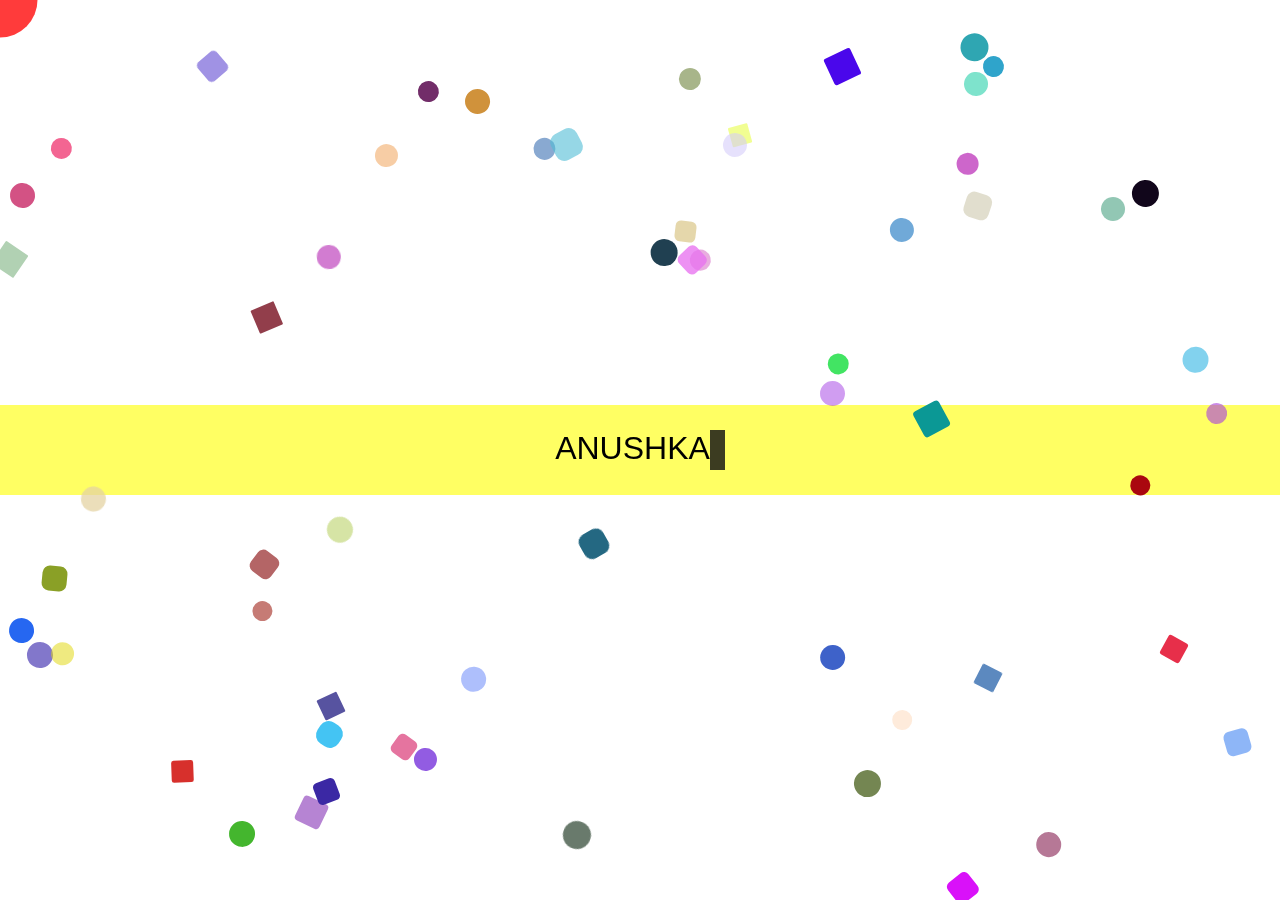
<file: index.html>
<!DOCTYPE html>
<html lang="en">
<head>
    <meta charset="UTF-8">
    <meta name="viewport" content="width=device-width, initial-scale=1.0">
    <title>Web API Experiment</title>
    <link rel="stylesheet" href="./css/project1.css">
    <link rel="stylesheet" href="./css/project2.css">
    <link rel="stylesheet" href="./css/project3.css">
    <script defer src="./js/project3.js"></script>
    <script defer src="./js/project1.js"></script>
    <script defer src="./js/project2.js"></script>
</head>
<body>
    <div id="output">
        <div id="text"><span id="text-field"></span>
            <div id="cursor-elm"></div>
        </div>
    </div>
    <div id="cursor"></div>
</body>
</html>
</file>
<file: css/project1.css>
#cursor {
  width: 75px;
  height: 75px;
  background-color: rgba(255, 0, 0, 0.768);
  border-radius: 100%;
  position: fixed;
  transform: translate(-50%, -50%);
  outline: 0 solid rgba(245, 92, 92, 0.652);
  animation-name: wave;
  animation-iteration-count: infinite;
  animation-duration: 0.8s;
  transition: opacity 0.5s;
}

@keyframes wave {
  from {
    outline-width: 2px;
  }
  60%, to {
    outline-width: 22px;
  }
}

/*# sourceMappingURL=project1.css.map */
</file>
<file: css/project2.css>
* {
  margin: 0;
  padding: 0;
  box-sizing: border-box;
}

.box {
  width: 50px;
  height: 50px;
  background-color: green;
  position: fixed;
}

/*# sourceMappingURL=project2.css.map */
</file>
<file: css/project3.css>
* {
  box-sizing: border-box;
  padding: 0;
  margin: 0;
  font-family: "Ubuntu", sans-serif;
}

body {
  font-family: "Ubuntu", sans-serif;
}

#output {
  display: flex;
  justify-content: center;
  align-items: center;
  background-color: rgba(255, 255, 0, 0.612);
  height: 90px;
  position: fixed;
  left: 0;
  right: 0;
  top: 50%;
  transform: translateY(-50%);
}

#cursor-elm {
  background-color: rgba(19, 19, 19, 0.827);
  width: 15px;
  height: 40px;
  animation: blink 1s infinite;
}

#text {
  height: 40px;
  width: 1200px;
  display: flex;
  justify-content: center;
}

#text-field {
  display: block;
  font-weight: 400;
  font-size: 2rem;
  vertical-align: middle;
}

@keyframes blink {
  from {
    opacity: 1;
  }
  70% {
    opacity: 1;
  }
  to{
    opacity: 0;
  }
}

/*# sourceMappingURL=project3.css.map */
</file>
